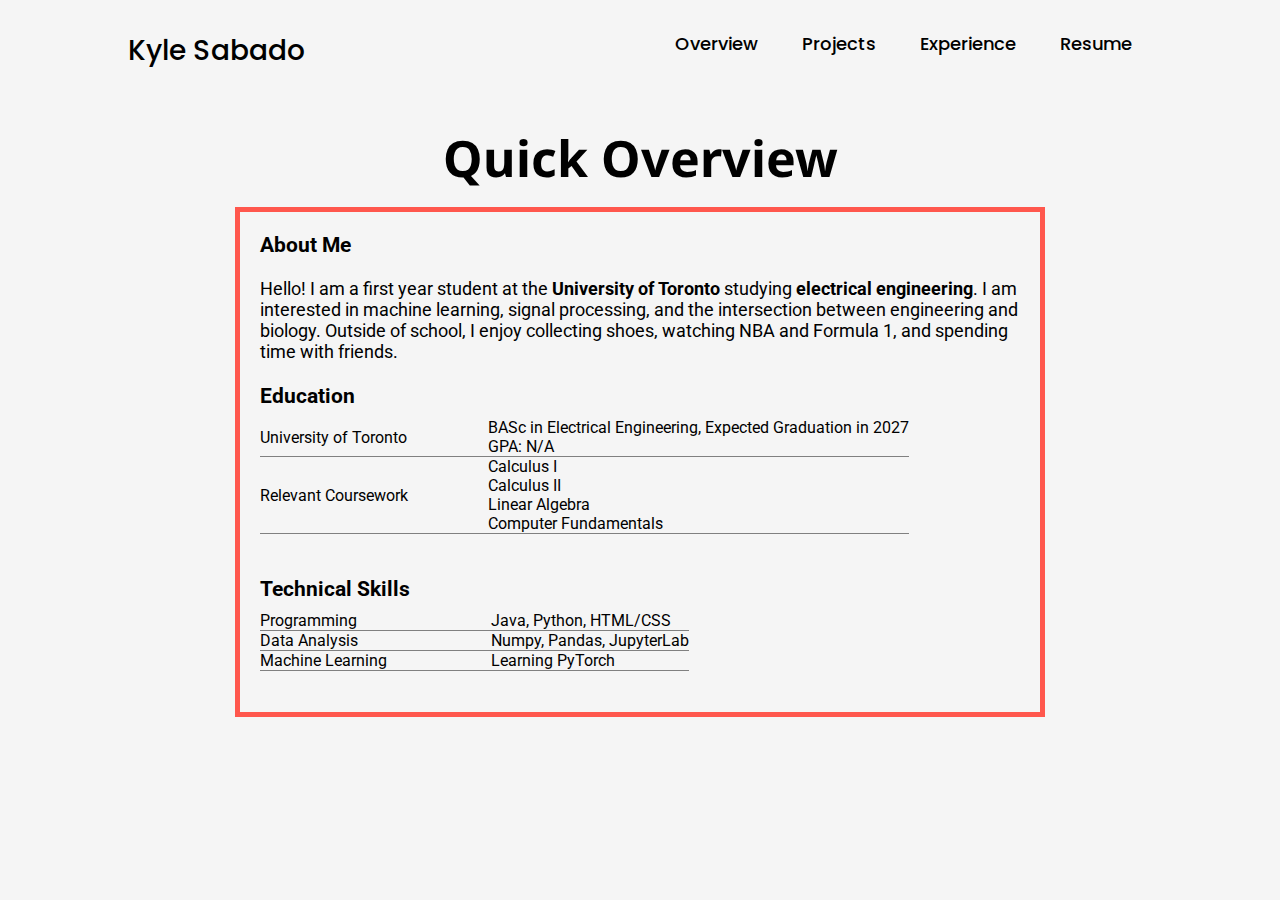
<file: overview.html>
<html>
    <head>
        <link rel = "stylesheet" href = "static/style.css">
        <link rel="icon" type = "image/png" href="static/roblox.png">
        
        <link rel="preconnect" href="https://fonts.googleapis.com/%22%3E">
        <link rel="preconnect" href="https://fonts.gstatic.com/" crossorigin>
        <link href="https://fonts.googleapis.com/css2?family=Poppins:wght@300;400;600&display=swap" rel="stylesheet">

        <link rel="preconnect" href="https://fonts.googleapis.com">
        <link rel="preconnect" href="https://fonts.gstatic.com" crossorigin>
        <link href="https://fonts.googleapis.com/css2?family=Roboto&display=swap" rel="stylesheet">

        <link rel="preconnect" href="https://fonts.googleapis.com">
        <link rel="preconnect" href="https://fonts.gstatic.com" crossorigin>
        <link href="https://fonts.googleapis.com/css2?family=Lato&family=Noto+Sans:wght@100;400&family=Roboto&display=swap" rel="stylesheet">
        <title>Overview</title>
    </head>
    <body>
        <header>
            <nav>
                <div class = "home">
                    <a href = "index.html">Kyle Sabado</a>
                </div>
                <ul class = "nav-link">
                    <li><a href = "overview.html">Overview</a></li>
                    <li><a href = "projects.html">Projects</a></li>
                    <li><a href = "experience.html">Experience</a></li>
                    <li><a href = "#">Resume</a></li>
                </ul>
            </nav>
        </header>
        <div class = "title">
            Quick Overview
        </div>
        <div class  = "overview">
            <h3>About Me</h3>
            <br>Hello! I am a first year student at the <b>University of Toronto</b> studying <b>electrical engineering</b>. I am interested in
            machine learning, signal processing, and the intersection between engineering and biology. Outside of school, I enjoy
            collecting shoes, watching NBA and Formula 1, and spending time with friends.
            <br><br>
            <h3>Education</h3>
            <div class = "table-section">
                <table>
                    <tbody>
                        <tr>
                            <th>University of Toronto</th>
                            <td>BASc in Electrical Engineering, Expected Graduation in 2027
                                <br>GPA: N/A
                            </td>
                        </tr>
                        <tr>
                            <th>Relevant Coursework</th>
                            <td>Calculus I
                                <br>Calculus II
                                <br>Linear Algebra
                                <br>Computer Fundamentals
                            </td>
                        </tr>
                    </tbody>
                </table>
            </div>
            <br><br>
            <h3>Technical Skills</h3>
            <div class = "table-section">
                <table>
                    <tbody>
                        <tr>
                            <th>Programming&emsp;&ensp;</th>
                            <td>Java, Python, HTML/CSS</td>
                        </tr>
                        <tr>
                            <th>Data Analysis&emsp;&ensp;</th>
                            <td>Numpy, Pandas, JupyterLab</td>
                        </tr>
                        <tr>
                            <th>Machine Learning&emsp;&ensp;</th>
                            <td>Learning PyTorch</td>
                        </tr>
                    </tbody>
                </table>
            </div>
        </div>
    </body>
</html>
</file>
<file: static/style.css>
*{
    box-sizing: border-box;
    margin: 0;
    padding: 0;
    background-color: whitesmoke;
}

.background{
    background-image: url("image.png");
    background-size: cover;
    background-repeat: no-repeat;
    height: 100vh;
}

::-webkit-scrollbar{
    width: 0.5rem;
}

::-webkit-scrollbar-track{
    background: lightgray;
}

::-webkit-scrollbar-thumb{
    background: grey;
}

::-webkit-scrollbar-thumb:hover{
    background: #ff574d;
}

li, a {
    font-family: 'Poppins', sans-serif;
    font-weight: 500;
    font-size: 18px;
    color: black;
    text-decoration: none;
}

header{
    background-color: transparent;
}

nav {
    display: flex;
    justify-content: space-between;
    align-items: right;
    padding: 30px 10%;
    background-color: transparent;
}
.home{
    background-color: transparent;
}

.home a{
    color: black;
    font-size: 28px;
    background-color: transparent;
}

.home a::after{
    content: '';
    width: 0%;
    height: 2px;
    background: #ff574d;
    display: block;
    margin: auto;
    transition: 0.25s;
}

.home a:hover::after{
    width: 100%;
}
.nav-link{
    list-style: none;
    background-color: transparent;
}

.nav-link li{
    display: inline-block;
    padding: 0px 20px;
    background-color: transparent;
}

.nav-link li a{
    transition: all 0.3s ease 0s;
    background-color: transparent;
}

.nav-link li a:hover{
    color: #ff574d;
}

.home-title{
    font-family: 'Noto Sans', sans-serif;
    font-size: 84px;
    text-align: center;
    width: 80%;
    color: black;
    margin-left: auto;
    margin-right: auto;
    margin-bottom: 20px;
    margin-top: 82px;
    background-color: transparent;
}

.home-subtitle{
    font-family: 'Noto Sans', sans-serif;
    font-size: 28px;
    text-align: center;
    padding-top: 25px;
    padding-bottom: 25px;
    height: 20%;
    width: 40%;
    color: whitesmoke;
    margin-left: auto;
    margin-right: auto;
    margin-bottom: auto;
    margin-top: auto;
    background-color:  #ff574d;
    
}

.home-subtitle b{
    background-color: transparent;
}

.title{
    font-weight: bold;
    text-align: center;
    font-family:'Noto Sans', sans-serif;
    font-size: 50px;
    color: black;
    margin-left: auto;
    margin-right: auto;
    margin-top: 20px;
    margin-bottom: 20px;
}

.subtitle{
    font-weight: bold;
    text-align: left;
    font-family:'Noto Sans', sans-serif;
    font-size: 25px;
    color: black;
    margin-left: 9rem;
    margin-right: auto;
    margin-top: auto;
    margin-bottom: auto;
}

.overview{
    font-family: 'Roboto', sans-serif;
    font-size: 18px;
    margin-left: auto;
    margin-right: auto;
    margin-bottom: auto;
    outline: #ff574d solid 5px;
    padding: 20px;
    height: 500px;
    width: 800px;
    background-color: whitesmoke;
}

.table-section{
    padding-top: 10px;
}

.table-section table{
    border-collapse: collapse;
}

.table-section table tr{
    border-bottom: 1px solid grey;
}
.table-section table th{
    text-align: left;
    font-weight: normal;
    padding-right: 5rem;
}

.vid-title{
    text-decoration: underline;
    text-decoration-color: #ff574d;
    text-underline-offset: 5px;
    font-weight: bold;
    text-align: left;
    font-family:'Noto Sans', sans-serif;
    font-size: 25px;
    color: black;
    margin-left: 9rem;
    margin-right: auto;
    margin-top: auto;
    margin-bottom: auto;
}
.video{
    margin-left: 9rem;
    margin-right: auto;
    margin-top: 20px;
    margin-bottom: 30px;
}

.vid-subtitle{
    text-align: left;
    font-family:'Roboto', sans-serif;
    font-size: 18px;
    color: black;
    margin-left: 9rem;
    margin-right: auto;
    margin-top: auto;
    margin-bottom: 30px;
}

.vid-subtitle a{
    text-decoration: underline;
    text-align: left;
    font-family:'Roboto', sans-serif;
    font-size: 18px;
    color: black;
    margin-left: auto;
    margin-right: auto;
    margin-top: 10px;
    margin-bottom: 30px;
}
</file>
